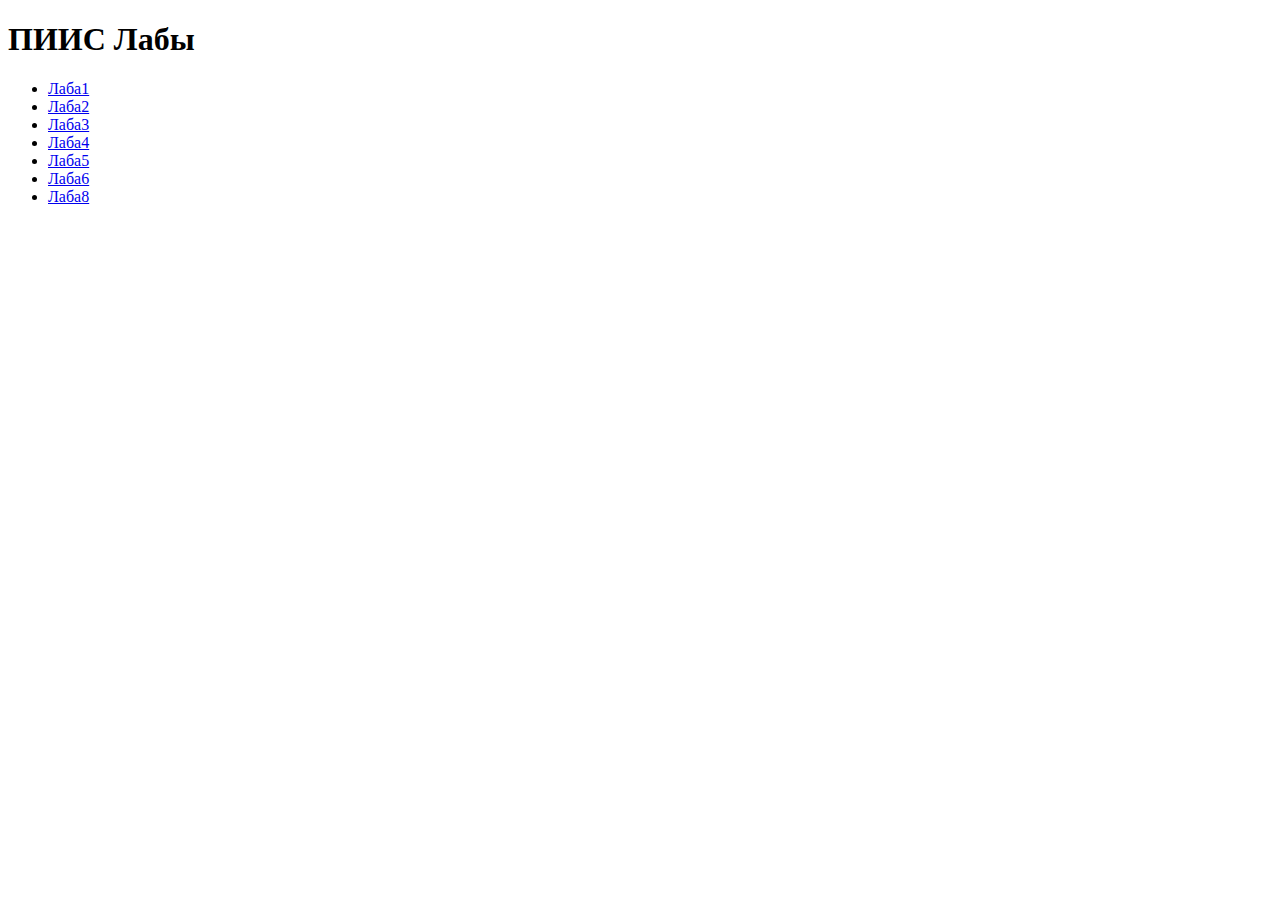
<file: index.html>
<!DOCTYPE html>
<html lang="ru">

<head>
    <meta charset="UTF-8" />
    <title>Mqin</title>
</head>

<body>
    <h1>ПИИС Лабы</h1>
    <ul>
        <li><a href="PIIS Lab 1/Laba1.html">Лаба1</a></li>
        <li><a href="PIIS Lab 2/main.html">Лаба2</a></li>
        <li><a href="PIIS Labs 3,4/index.html">Лаба3</a></li>
        <li><a href="PIIS Lab 5/lab5.html">Лаба4</a></li>
        <li><a href="PIIS Lab 6/lab5.html">Лаба5</a></li>
        <li><a href="PIIS Lab 7/index.html">Лаба6</a></li>
        <li><a href="PIIS Lab 8/index.html">Лаба8</a></li>
    </ul>
</body>

</html>
</file>
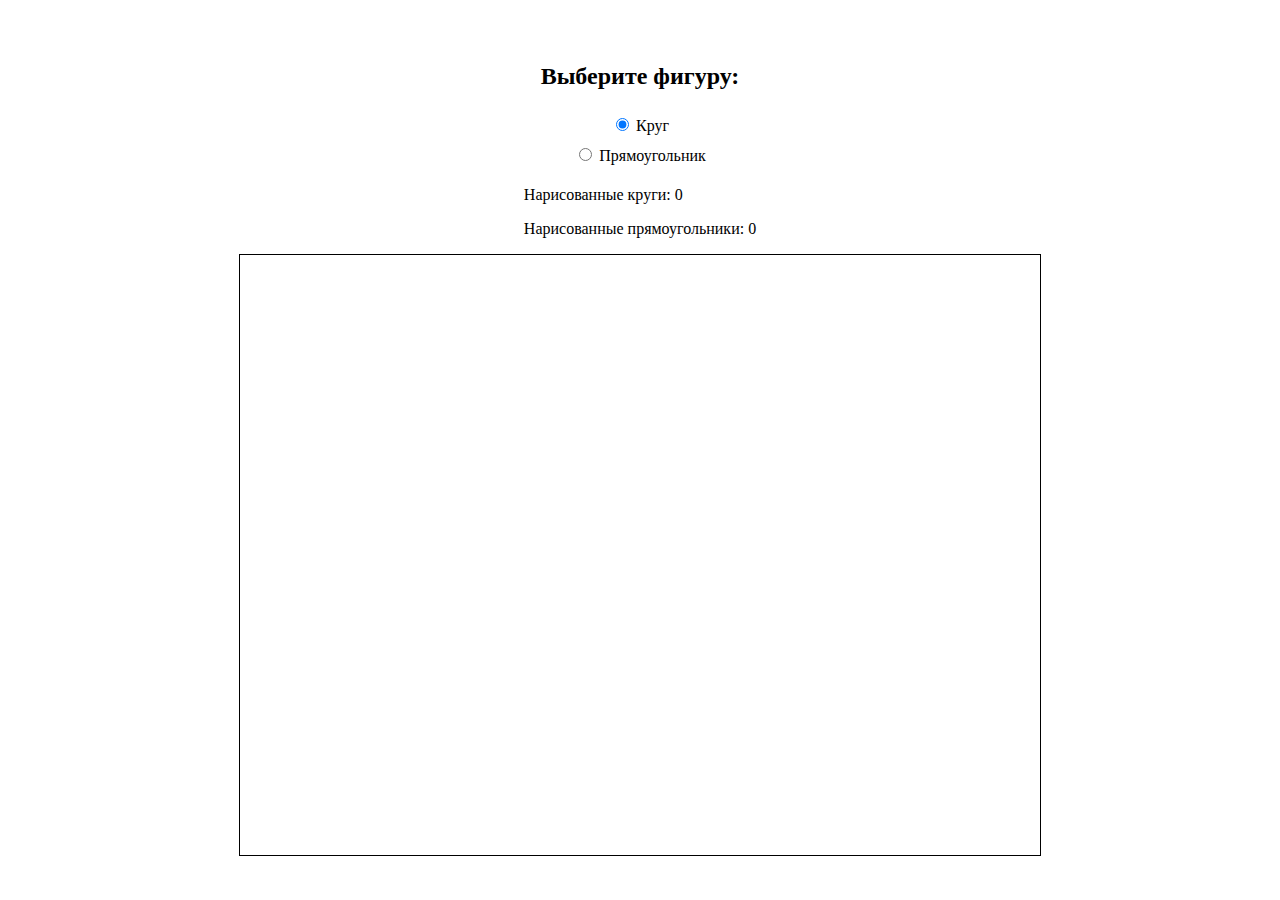
<file: PIIS Lab 7/index.html>
<!DOCTYPE html>
<html lang="ru">

<head>
    <meta charset="UTF-8" />
    <title>lab7</title>
    <link rel="stylesheet" href="style.css" />
</head>

<body>
    <h2>Выберите фигуру:</h2>
    <label>
        <input type="radio" name="shape" value="circle" checked /> Круг
    </label>
    <label>
        <input type="radio" name="shape" value="rectangle" /> Прямоугольник
    </label>
    <div>
        <p>Нарисованные круги: <span id="circleCount">0</span></p>
        <p>Нарисованные прямоугольники: <span id="rectangleCount">0</span></p>
    </div>
    <svg width="800" height="600" id="canvas"></svg>
    <script src="script.js"></script>
</body>

</html>
</file>
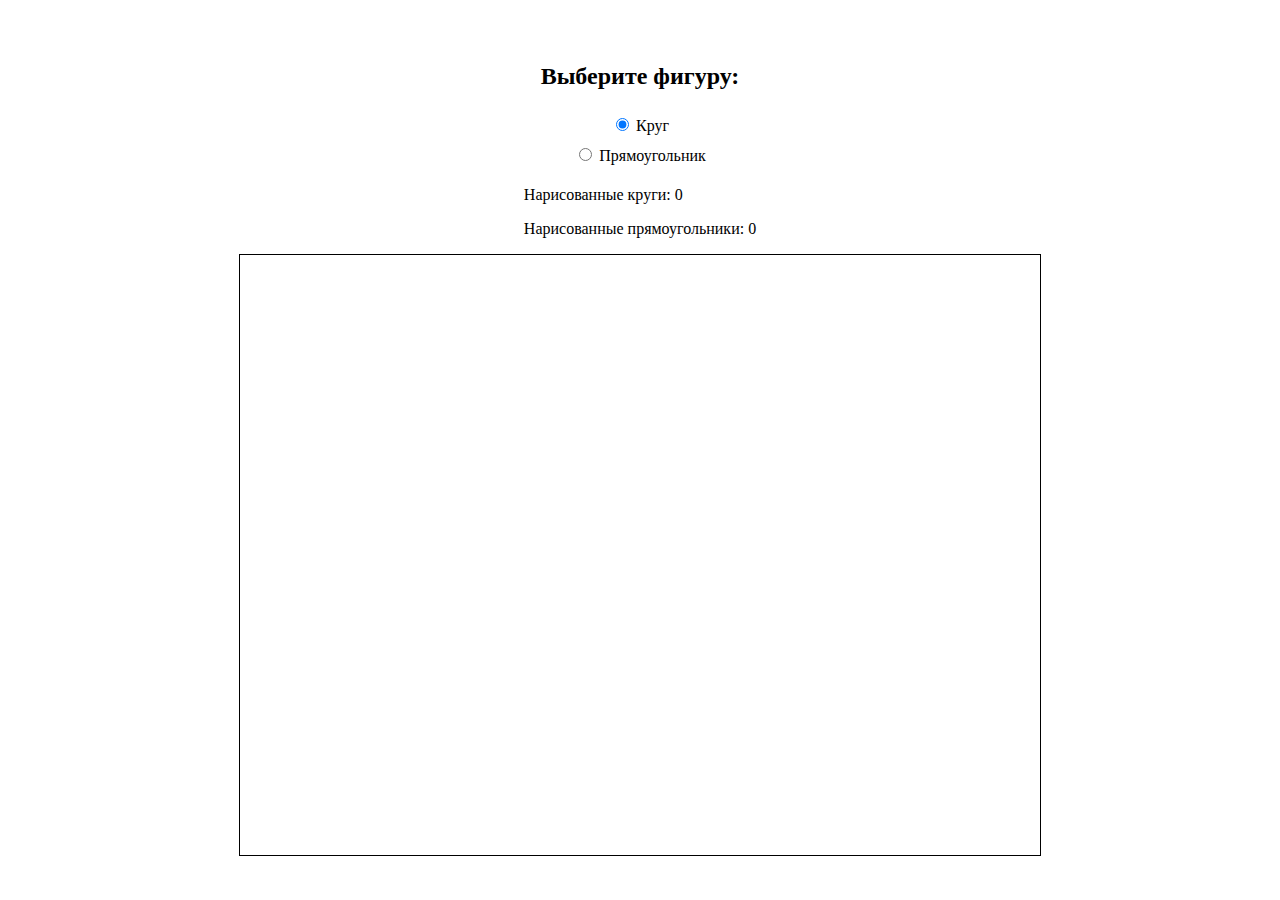
<file: PIIS Lab 8/index.html>
<!DOCTYPE html>
<html lang="ru">
	<head>
		<meta charset="UTF-8" />
		<title>lab8</title>
		<link rel="stylesheet" href="style.css" />
	</head>
	<body>
		<h2>Выберите фигуру:</h2>
		<label>
			<input type="radio" name="shape" value="circle" checked /> Круг
		</label>
		<label>
			<input type="radio" name="shape" value="rectangle" /> Прямоугольник
		</label>
		<div>
			<p>Нарисованные круги: <span id="circleCount">0</span></p>
			<p>Нарисованные прямоугольники: <span id="rectangleCount">0</span></p>
		</div>
		<canvas id="canvas" width="800" , height="600"></canvas>
		<script src="script.js"></script>
	</body>
</html>
</file>
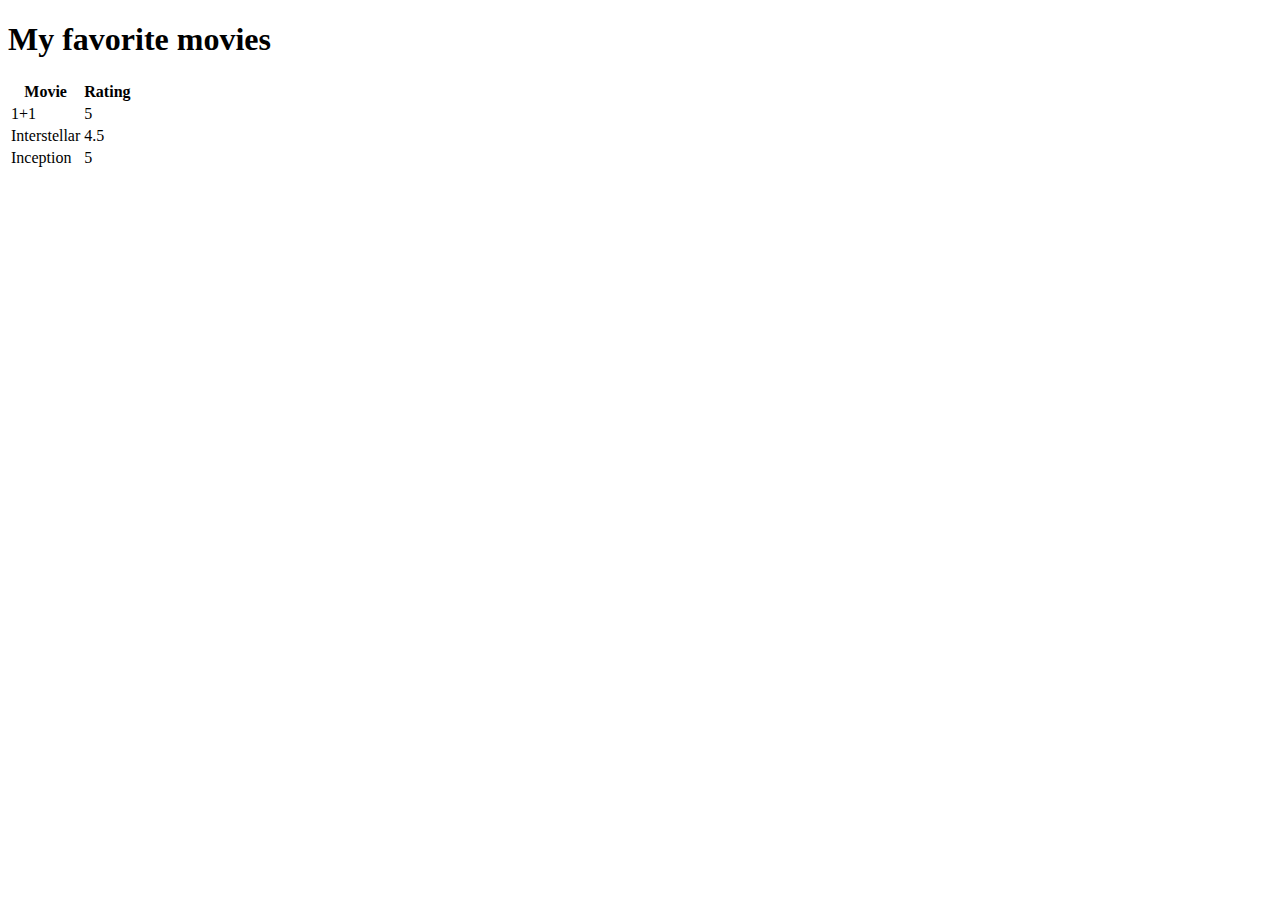
<file: PIIS Lab 2/main.html>
<!DOCTYPE html>
<html lang="en">
<head>
    <meta charset="UTF-8">
    <meta name="viewport" content="width=device-width, initial-scale=1.0">
    <title>Document</title>
</head>
<body>
    <h1>My favorite movies</h1>
    <div id="movie-table-container"></div>
    <script src="script.js"></script>
</body>
</html>
</file>
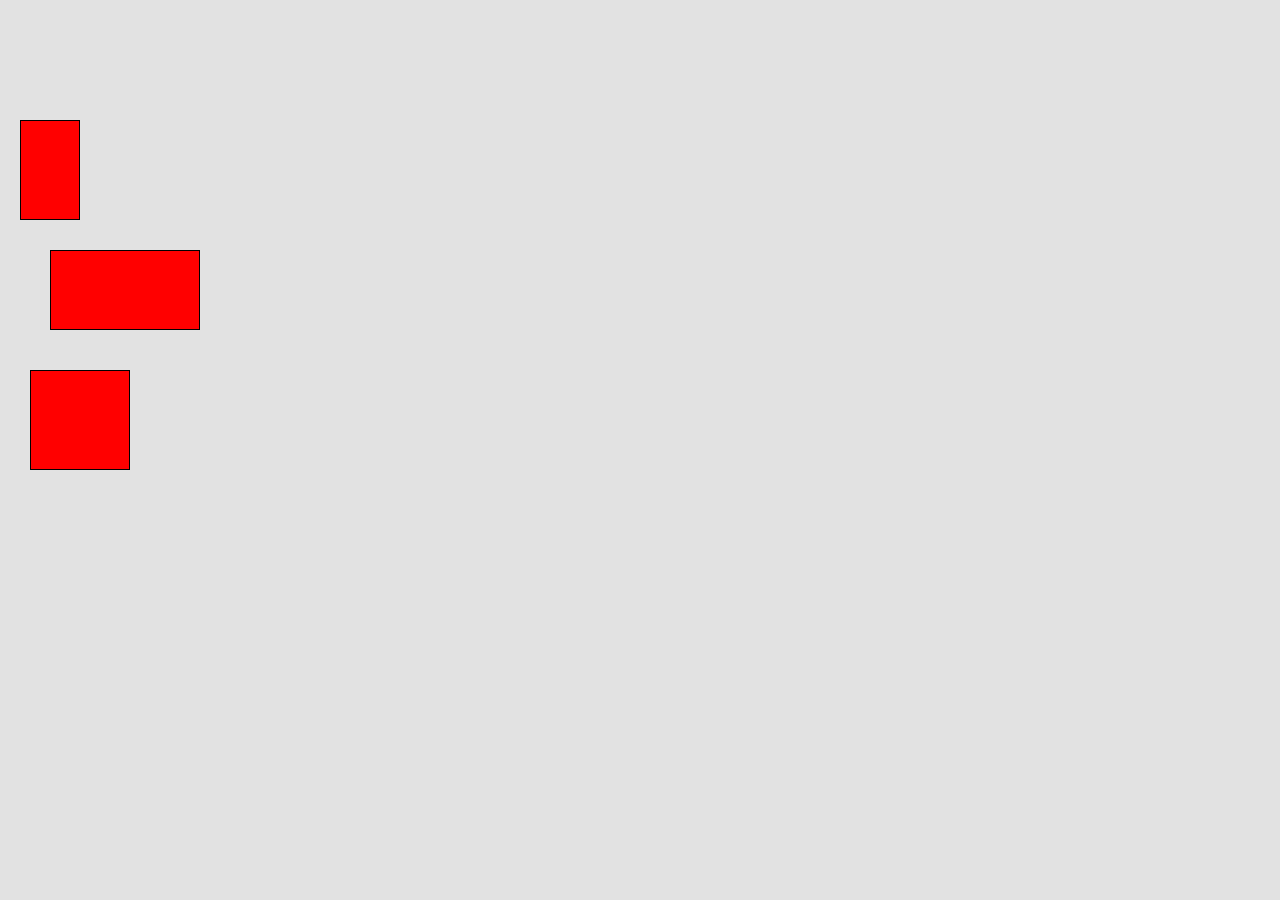
<file: PIIS Lab 5/lab5.html>
<!DOCTYPE html>
<html lang="en">
  <head>
    <meta charset="UTF-8" />
    <meta name="viewport" content="width=device-width, user-scalable=no" />
    <link rel="stylesheet" href="inputstyle.css" />
    <title>lab5</title>
  </head>
  <body>
    <div id="workspace">
      <div
        class="target"
        style="top: 120px; left: 20px; width: 60px; height: 100px"
        id="target"
      ></div>

      <div
        class="target"
        style="top: 250px; left: 50px; width: 150px; height: 80px"
        id="target"
      ></div>

      <div
        class="target"
        style="top: 370px; left: 30px; width: 100px; height: 100px"
        id="target"
      ></div>
    </div>
    <script src="input.js"></script>
  </body>
</html>
</file>
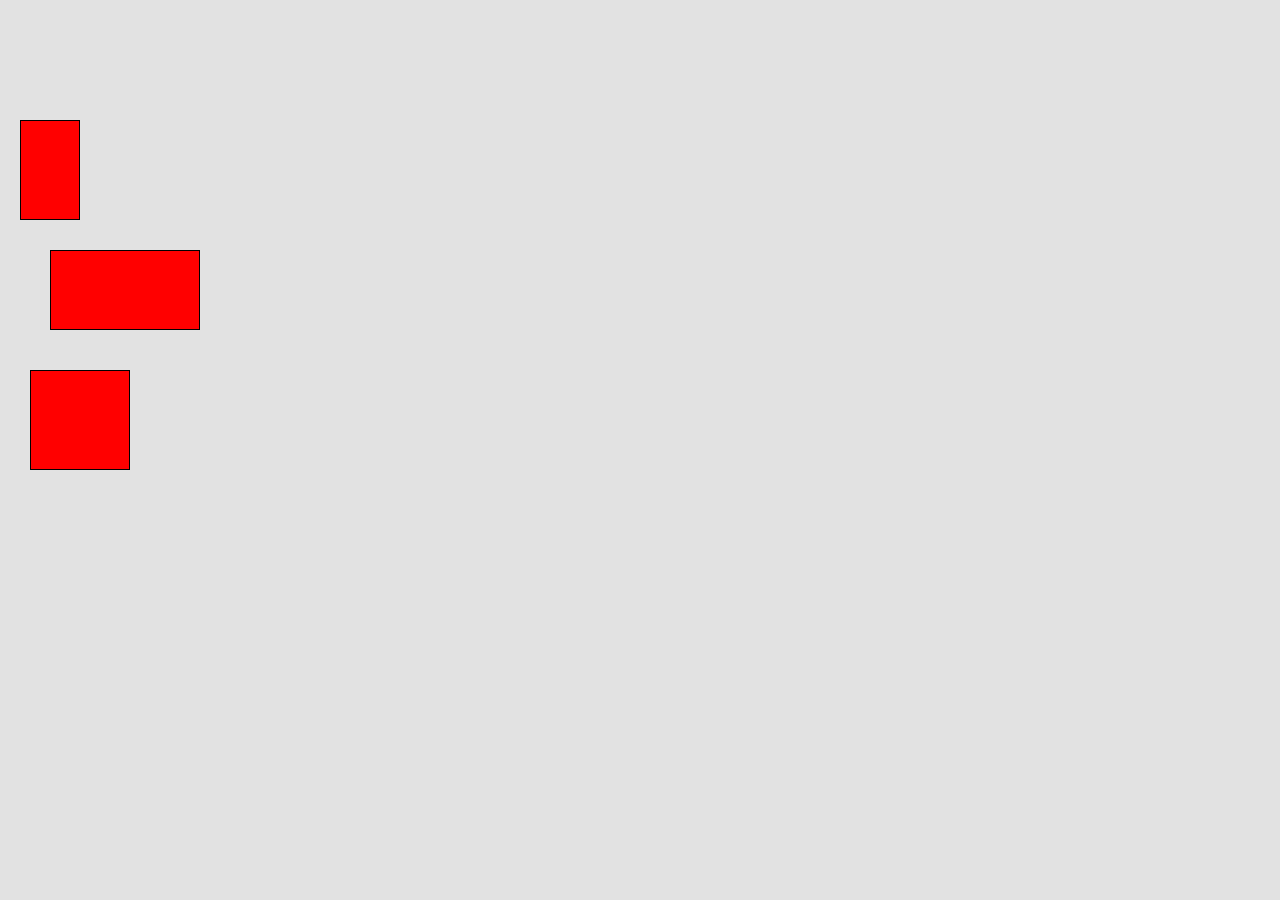
<file: PIIS Lab 6/lab5.html>
<!DOCTYPE html>
<html lang="en">

<head>
  <meta charset="UTF-8" />
  <meta name="viewport" content="width=device-width, user-scalable=no" />
  <link rel="stylesheet" href="inputstyle.css" />
  <title>lab6</title>
</head>

<body>
  <div id="workspace">
    <div class="target" style="top: 120px; left: 20px; width: 60px; height: 100px"></div>

    <div class="target" style="top: 250px; left: 50px; width: 150px; height: 80px"></div>

    <div class="target" style="top: 370px; left: 30px; width: 100px; height: 100px"></div>
  </div>
  <script src="inputTouch.js"></script>
</body>

</html>
</file>
<file: PIIS Lab 7/style.css>
body {
    display: flex;
    flex-direction: column;
    align-items: center;
    justify-content: center;
    height: 100vh;
    margin: 0;
}

h2 {
    margin-bottom: 20px;
}

label {
    margin: 5px 0;
}

svg {
    border: 1px solid #000;
    cursor: crosshair;
}
</file>
<file: PIIS Lab 8/style.css>
body {
	display: flex;
	flex-direction: column;
	align-items: center;
	justify-content: center;
	height: 100vh;
	margin: 0;
}

h2 {
	margin-bottom: 20px;
}

label {
	margin: 5px 0;
}

canvas {
	border: 1px solid #000;
	cursor: crosshair;
}
</file>
<file: PIIS Lab 5/inputstyle.css>
html {
  touch-action: none;

  -moz-user-select: none;
  -khtml-user-select: none;
  -webkit-user-select: none;
  user-select: none;
}

body {
  margin: 0;
  touch-action: none;
}

#workspace {
  width: 100vw;
  height: 100vh;
  position: relative;
  background-color: rgb(226, 226, 226);
  overflow: hidden;
}

.target {
  position: absolute;
  border: 1px solid black;
  background-color: red;
  box-sizing: border-box;
}
</file>
<file: PIIS Lab 6/inputstyle.css>
html {
  touch-action: none;

  -moz-user-select: none;
  -khtml-user-select: none;
  -webkit-user-select: none;
  user-select: none;
}

body {
  margin: 0;
  touch-action: none;
}

#workspace {
  width: 100vw;
  height: 100vh;
  position: relative;
  background-color: rgb(226, 226, 226);
  overflow: hidden;
}

.target {
  position: absolute;
  border: 1px solid black;
  background-color: red;
  box-sizing: border-box;
}
</file>
